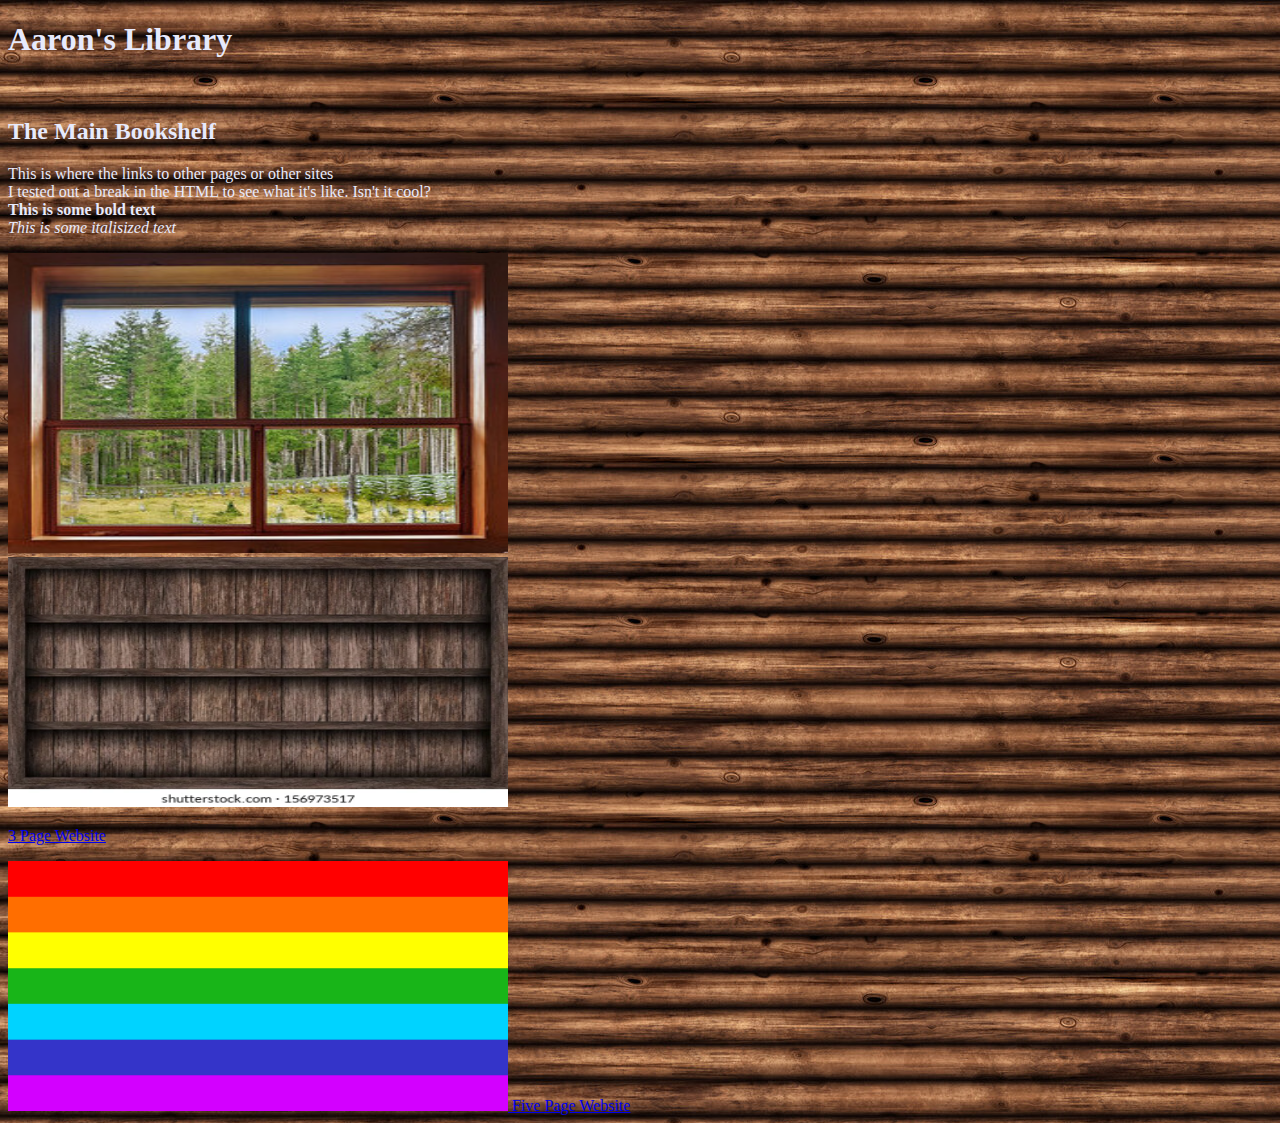
<file: index.html>
<!DOCTYPE html>

<html>
   <head>
      <title>Aaron's Library</title>
   </head>
   <body bgcolor="#703b2c" background="Website_Images/Backgrounds/LogCabinWall.jpg">
      <h1 style="color: rgb(231, 234, 252);">Aaron's Library</h1>
      
      <br>
      
      <h2 style="color: rgb(231, 234, 252);">The Main Bookshelf</h2>
      <p style="color: rgb(231, 234, 252);">This is where the links to other pages or other sites
         <br>
         I tested out a break in the HTML to see what it's like. Isn't it cool?
         <br>
         <b>This is some bold text</b>
         <br>
         <i>This is some italisized text</i>
      </p>

       
      <a href="window.html">
         <img src="Website_Images/Assets/window.jpg" 
         width="500" height="300"></a>
      <br>
      <a href="big_bookshelf.html">
         <img src="Website_Images/Assets/bookshelf.webp" 
         width="500" height="250">
      </a>
      <br>
      <a href="Basic_Color_Website/red.html">
         <p>3 Page Website</p>
         <img src="Basic_Color_Website/Color_Assets/Classic_Rainbow_Flag.svg.png"
         width="500" height="250">
      </a>
      <a href="Five_Page_Website/home.html">Five Page Website</a>
   </body>
</html>
</file>
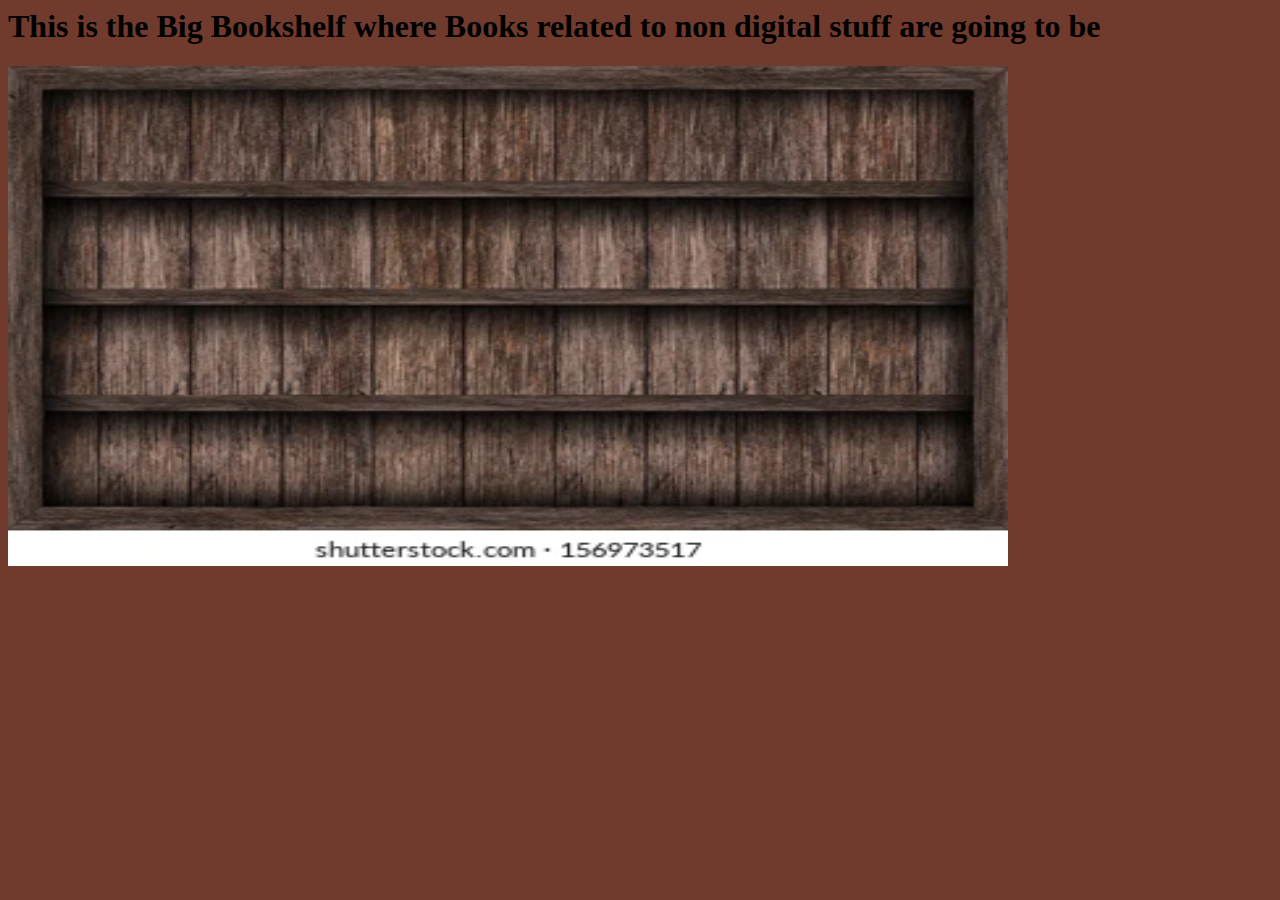
<file: big_bookshelf.html>
<html>
    <head>
        <title>Big Bookshelf</title>
    </head>
    
    <body bgcolor="#703b2c">
        <h1>This is the Big Bookshelf where Books related to non digital stuff are going to be</h1>
        <img src="Website_Images/Assets/bookshelf.webp" width="1000" height="500">
    </body>


</html>
</file>
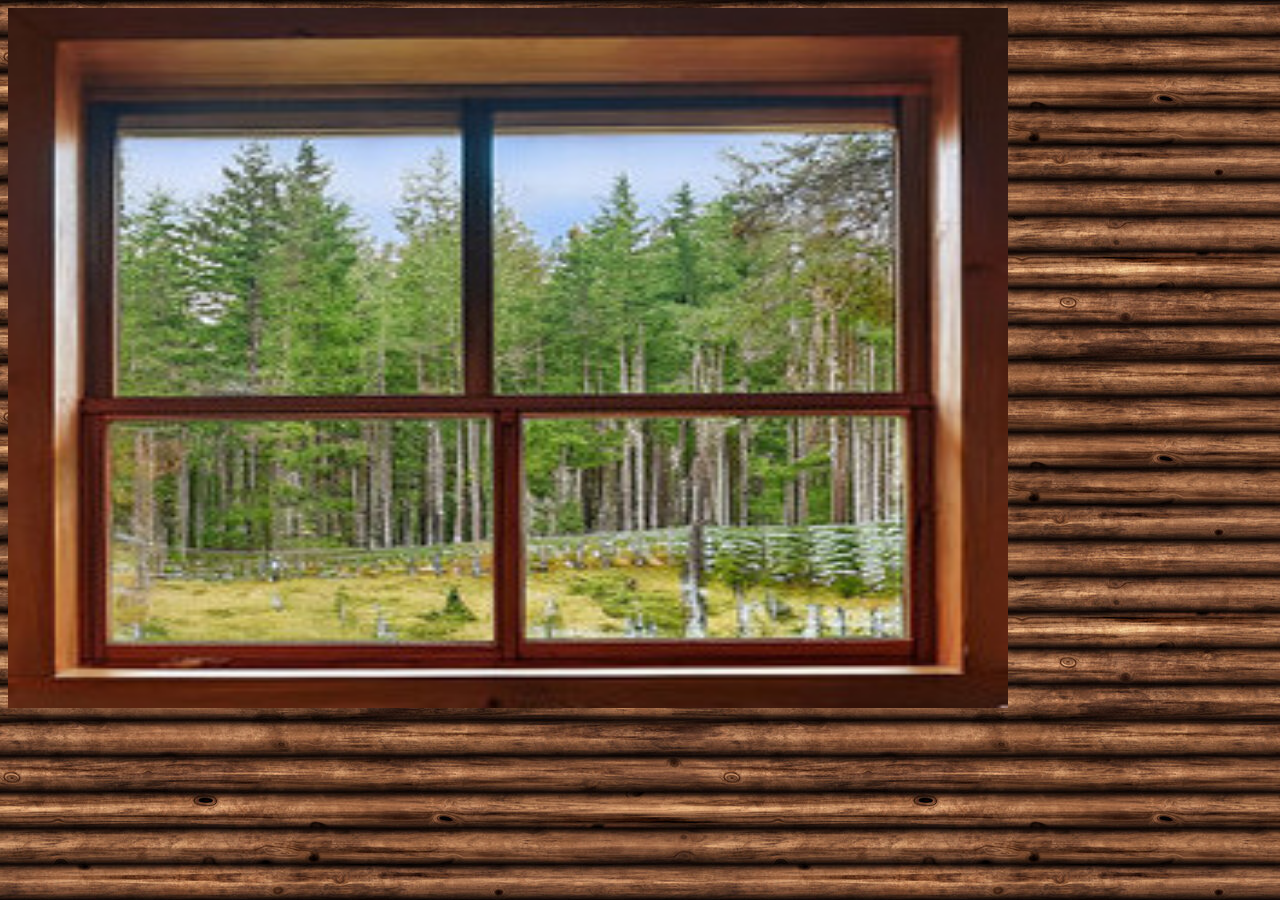
<file: window.html>
<html>
    <head>
        <title>Aaron's Library</title>
    </head>
    
    <body bgcolor="#703b2c" background="Website_Images/Backgrounds/LogCabinWall.jpg">
        <img src="Website_Images/Assets/window.jpg" width="1000" height="700">
    </body>

</html>
</file>
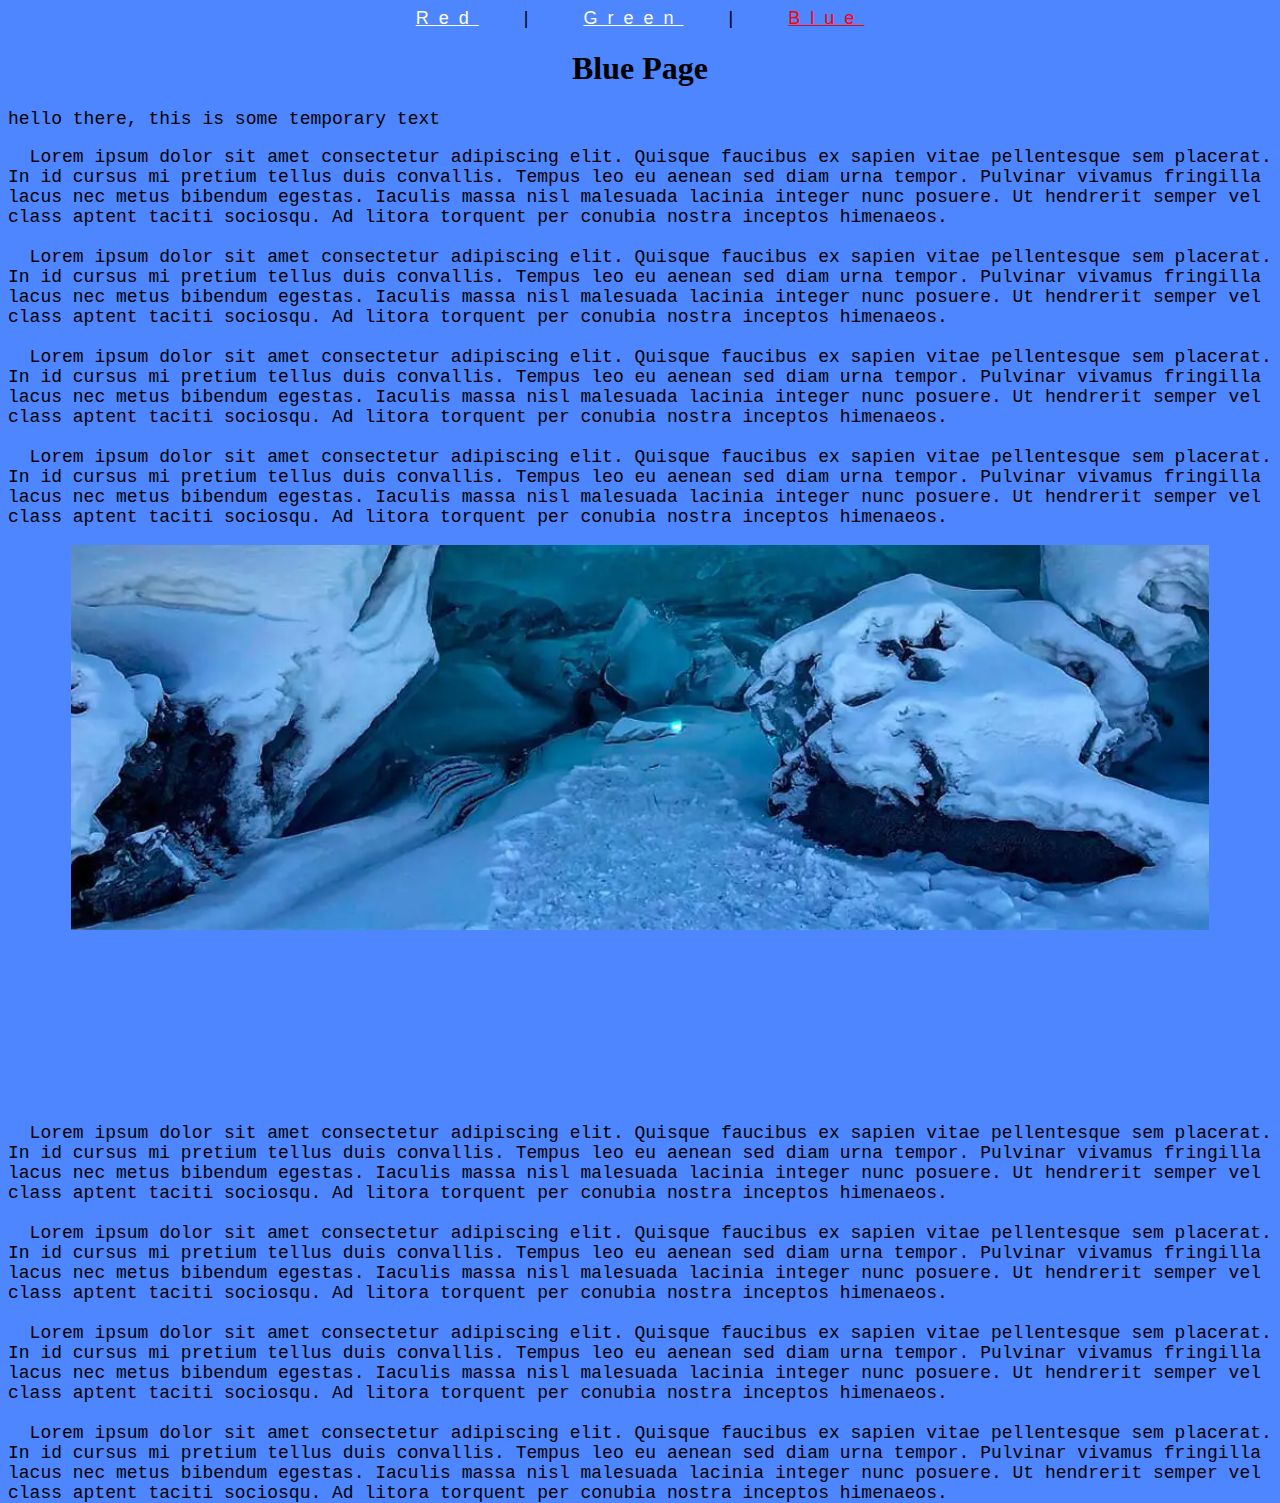
<file: Basic_Color_Website/blue.html>
<html>
    <head>
        <title>Blue Page</title>
        <link rel="stylesheet" href="mystylesheet.css" type="text/css">
        <meta charset="utf-8">
        <meta name="viewport" content="width=device-width">
    </head>

    <body class="blue">
        <nav>
            <a class="white-override-link" href="red.html">Red</a> &nbsp | &nbsp
            <a class="white-override-link" href="green.html">Green</a> &nbsp | &nbsp
            <a class="blue-link" href="blue.html">Blue</a>
        </nav>
        <h1>Blue Page</h1>
        <p>
            hello there, this is some temporary text
        </p>

        <p>
            &nbsp
            
            Lorem ipsum dolor sit amet consectetur adipiscing elit. 
            Quisque faucibus ex sapien vitae pellentesque sem placerat. 
            In id cursus mi pretium tellus duis convallis. 
            Tempus leo eu aenean sed diam urna tempor. Pulvinar 
            vivamus fringilla lacus nec metus bibendum egestas. 
            Iaculis massa nisl malesuada lacinia integer nunc 
            posuere. Ut hendrerit semper vel class aptent taciti 
            sociosqu. Ad litora torquent per conubia nostra inceptos 
            himenaeos. 

            <br>
            <br> &nbsp

            Lorem ipsum dolor sit amet consectetur adipiscing elit. 
            Quisque faucibus ex sapien vitae pellentesque sem placerat. 
            In id cursus mi pretium tellus duis convallis. 
            Tempus leo eu aenean sed diam urna tempor. Pulvinar 
            vivamus fringilla lacus nec metus bibendum egestas. 
            Iaculis massa nisl malesuada lacinia integer nunc 
            posuere. Ut hendrerit semper vel class aptent taciti 
            sociosqu. Ad litora torquent per conubia nostra inceptos 
            himenaeos.  

            <br>
            <br> &nbsp

            Lorem ipsum dolor sit amet consectetur adipiscing elit. 
            Quisque faucibus ex sapien vitae pellentesque sem placerat. 
            In id cursus mi pretium tellus duis convallis. 
            Tempus leo eu aenean sed diam urna tempor. Pulvinar 
            vivamus fringilla lacus nec metus bibendum egestas. 
            Iaculis massa nisl malesuada lacinia integer nunc 
            posuere. Ut hendrerit semper vel class aptent taciti 
            sociosqu. Ad litora torquent per conubia nostra inceptos 
            himenaeos.

            <br>
            <br> &nbsp

            Lorem ipsum dolor sit amet consectetur adipiscing elit. 
            Quisque faucibus ex sapien vitae pellentesque sem placerat. 
            In id cursus mi pretium tellus duis convallis. 
            Tempus leo eu aenean sed diam urna tempor. Pulvinar 
            vivamus fringilla lacus nec metus bibendum egestas. 
            Iaculis massa nisl malesuada lacinia integer nunc 
            posuere. Ut hendrerit semper vel class aptent taciti 
            sociosqu. Ad litora torquent per conubia nostra inceptos 
            himenaeos. 
            <br>    
        </p>
        
        <a href="red.html">
            <div class="blue-image"></div>
        </a>
        
        <p>
            <br>
            &nbsp

            Lorem ipsum dolor sit amet consectetur adipiscing elit. 
            Quisque faucibus ex sapien vitae pellentesque sem placerat. 
            In id cursus mi pretium tellus duis convallis. 
            Tempus leo eu aenean sed diam urna tempor. Pulvinar 
            vivamus fringilla lacus nec metus bibendum egestas. 
            Iaculis massa nisl malesuada lacinia integer nunc 
            posuere. Ut hendrerit semper vel class aptent taciti 
            sociosqu. Ad litora torquent per conubia nostra inceptos 
            himenaeos.

            <br>
            <br> &nbsp

            Lorem ipsum dolor sit amet consectetur adipiscing elit. 
            Quisque faucibus ex sapien vitae pellentesque sem placerat. 
            In id cursus mi pretium tellus duis convallis. 
            Tempus leo eu aenean sed diam urna tempor. Pulvinar 
            vivamus fringilla lacus nec metus bibendum egestas. 
            Iaculis massa nisl malesuada lacinia integer nunc 
            posuere. Ut hendrerit semper vel class aptent taciti 
            sociosqu. Ad litora torquent per conubia nostra inceptos 
            himenaeos.  

            <br>
            <br> &nbsp

            Lorem ipsum dolor sit amet consectetur adipiscing elit. 
            Quisque faucibus ex sapien vitae pellentesque sem placerat. 
            In id cursus mi pretium tellus duis convallis. 
            Tempus leo eu aenean sed diam urna tempor. Pulvinar 
            vivamus fringilla lacus nec metus bibendum egestas. 
            Iaculis massa nisl malesuada lacinia integer nunc 
            posuere. Ut hendrerit semper vel class aptent taciti 
            sociosqu. Ad litora torquent per conubia nostra inceptos 
            himenaeos.

            <br>
            <br> &nbsp

            Lorem ipsum dolor sit amet consectetur adipiscing elit. 
            Quisque faucibus ex sapien vitae pellentesque sem placerat. 
            In id cursus mi pretium tellus duis convallis. 
            Tempus leo eu aenean sed diam urna tempor. Pulvinar 
            vivamus fringilla lacus nec metus bibendum egestas. 
            Iaculis massa nisl malesuada lacinia integer nunc 
            posuere. Ut hendrerit semper vel class aptent taciti 
            sociosqu. Ad litora torquent per conubia nostra inceptos 
            himenaeos.   
        </p>
    </body>


</html>
</file>
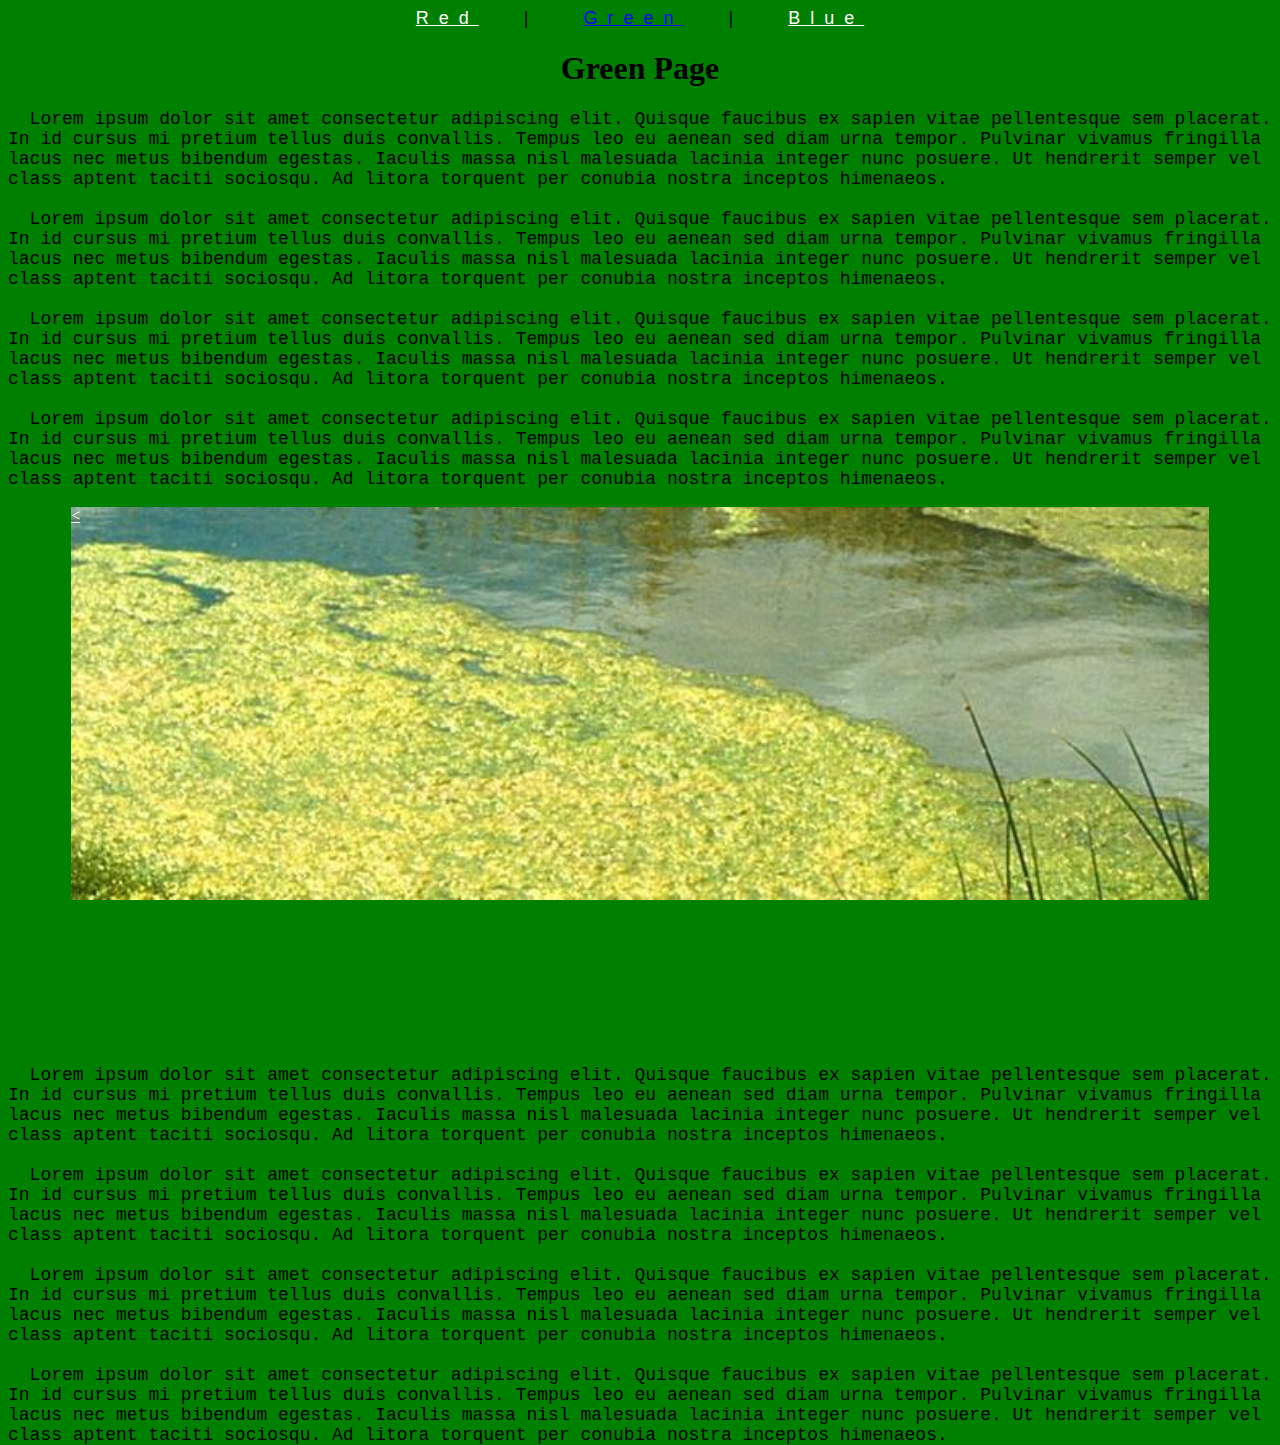
<file: Basic_Color_Website/green.html>
<html>
    <head>
        <title>Green Page</title>
        <link rel="stylesheet" href="mystylesheet.css" type="text/css">
        <meta charset="utf-8">
        <meta name="viewport" content="width=device-width">
    </head>

    <body class="green">
        <nav>
            <a href="red.html">Red</a> &nbsp | &nbsp
            <a class="green-link" href="green.html">Green</a> &nbsp | &nbsp
            <a href="blue.html">Blue</a>
        </nav>
        <h1>Green Page</h1>

        <p>
            &nbsp

            Lorem ipsum dolor sit amet consectetur adipiscing elit. 
            Quisque faucibus ex sapien vitae pellentesque sem placerat. 
            In id cursus mi pretium tellus duis convallis. 
            Tempus leo eu aenean sed diam urna tempor. Pulvinar 
            vivamus fringilla lacus nec metus bibendum egestas. 
            Iaculis massa nisl malesuada lacinia integer nunc 
            posuere. Ut hendrerit semper vel class aptent taciti 
            sociosqu. Ad litora torquent per conubia nostra inceptos 
            himenaeos.
            
            <br>
            <br> &nbsp

            Lorem ipsum dolor sit amet consectetur adipiscing elit. 
            Quisque faucibus ex sapien vitae pellentesque sem placerat. 
            In id cursus mi pretium tellus duis convallis. 
            Tempus leo eu aenean sed diam urna tempor. Pulvinar 
            vivamus fringilla lacus nec metus bibendum egestas. 
            Iaculis massa nisl malesuada lacinia integer nunc 
            posuere. Ut hendrerit semper vel class aptent taciti 
            sociosqu. Ad litora torquent per conubia nostra inceptos 
            himenaeos.  

            <br>
            <br> &nbsp

            Lorem ipsum dolor sit amet consectetur adipiscing elit. 
            Quisque faucibus ex sapien vitae pellentesque sem placerat. 
            In id cursus mi pretium tellus duis convallis. 
            Tempus leo eu aenean sed diam urna tempor. Pulvinar 
            vivamus fringilla lacus nec metus bibendum egestas. 
            Iaculis massa nisl malesuada lacinia integer nunc 
            posuere. Ut hendrerit semper vel class aptent taciti 
            sociosqu. Ad litora torquent per conubia nostra inceptos 
            himenaeos.
            <br>
            <br> &nbsp

            Lorem ipsum dolor sit amet consectetur adipiscing elit. 
            Quisque faucibus ex sapien vitae pellentesque sem placerat. 
            In id cursus mi pretium tellus duis convallis. 
            Tempus leo eu aenean sed diam urna tempor. Pulvinar 
            vivamus fringilla lacus nec metus bibendum egestas. 
            Iaculis massa nisl malesuada lacinia integer nunc 
            posuere. Ut hendrerit semper vel class aptent taciti 
            sociosqu. Ad litora torquent per conubia nostra inceptos 
            himenaeos.   
            
            <br>
        </p>
        
        <a href="blue.html">
            <div class="green-image"><</div>
        </a>

        <p>
            &nbsp

            Lorem ipsum dolor sit amet consectetur adipiscing elit. 
            Quisque faucibus ex sapien vitae pellentesque sem placerat. 
            In id cursus mi pretium tellus duis convallis. 
            Tempus leo eu aenean sed diam urna tempor. Pulvinar 
            vivamus fringilla lacus nec metus bibendum egestas. 
            Iaculis massa nisl malesuada lacinia integer nunc 
            posuere. Ut hendrerit semper vel class aptent taciti 
            sociosqu. Ad litora torquent per conubia nostra inceptos 
            himenaeos.

            <br>
            <br> &nbsp

            Lorem ipsum dolor sit amet consectetur adipiscing elit. 
            Quisque faucibus ex sapien vitae pellentesque sem placerat. 
            In id cursus mi pretium tellus duis convallis. 
            Tempus leo eu aenean sed diam urna tempor. Pulvinar 
            vivamus fringilla lacus nec metus bibendum egestas. 
            Iaculis massa nisl malesuada lacinia integer nunc 
            posuere. Ut hendrerit semper vel class aptent taciti 
            sociosqu. Ad litora torquent per conubia nostra inceptos 
            himenaeos. 
            
            <br>
            <br> &nbsp

            Lorem ipsum dolor sit amet consectetur adipiscing elit. 
            Quisque faucibus ex sapien vitae pellentesque sem placerat. 
            In id cursus mi pretium tellus duis convallis. 
            Tempus leo eu aenean sed diam urna tempor. Pulvinar 
            vivamus fringilla lacus nec metus bibendum egestas. 
            Iaculis massa nisl malesuada lacinia integer nunc 
            posuere. Ut hendrerit semper vel class aptent taciti 
            sociosqu. Ad litora torquent per conubia nostra inceptos 
            himenaeos.

            <br>
            <br> &nbsp

            Lorem ipsum dolor sit amet consectetur adipiscing elit. 
            Quisque faucibus ex sapien vitae pellentesque sem placerat. 
            In id cursus mi pretium tellus duis convallis. 
            Tempus leo eu aenean sed diam urna tempor. Pulvinar 
            vivamus fringilla lacus nec metus bibendum egestas. 
            Iaculis massa nisl malesuada lacinia integer nunc 
            posuere. Ut hendrerit semper vel class aptent taciti 
            sociosqu. Ad litora torquent per conubia nostra inceptos 
            himenaeos.    
        </p>
    </body>



</html>
</file>
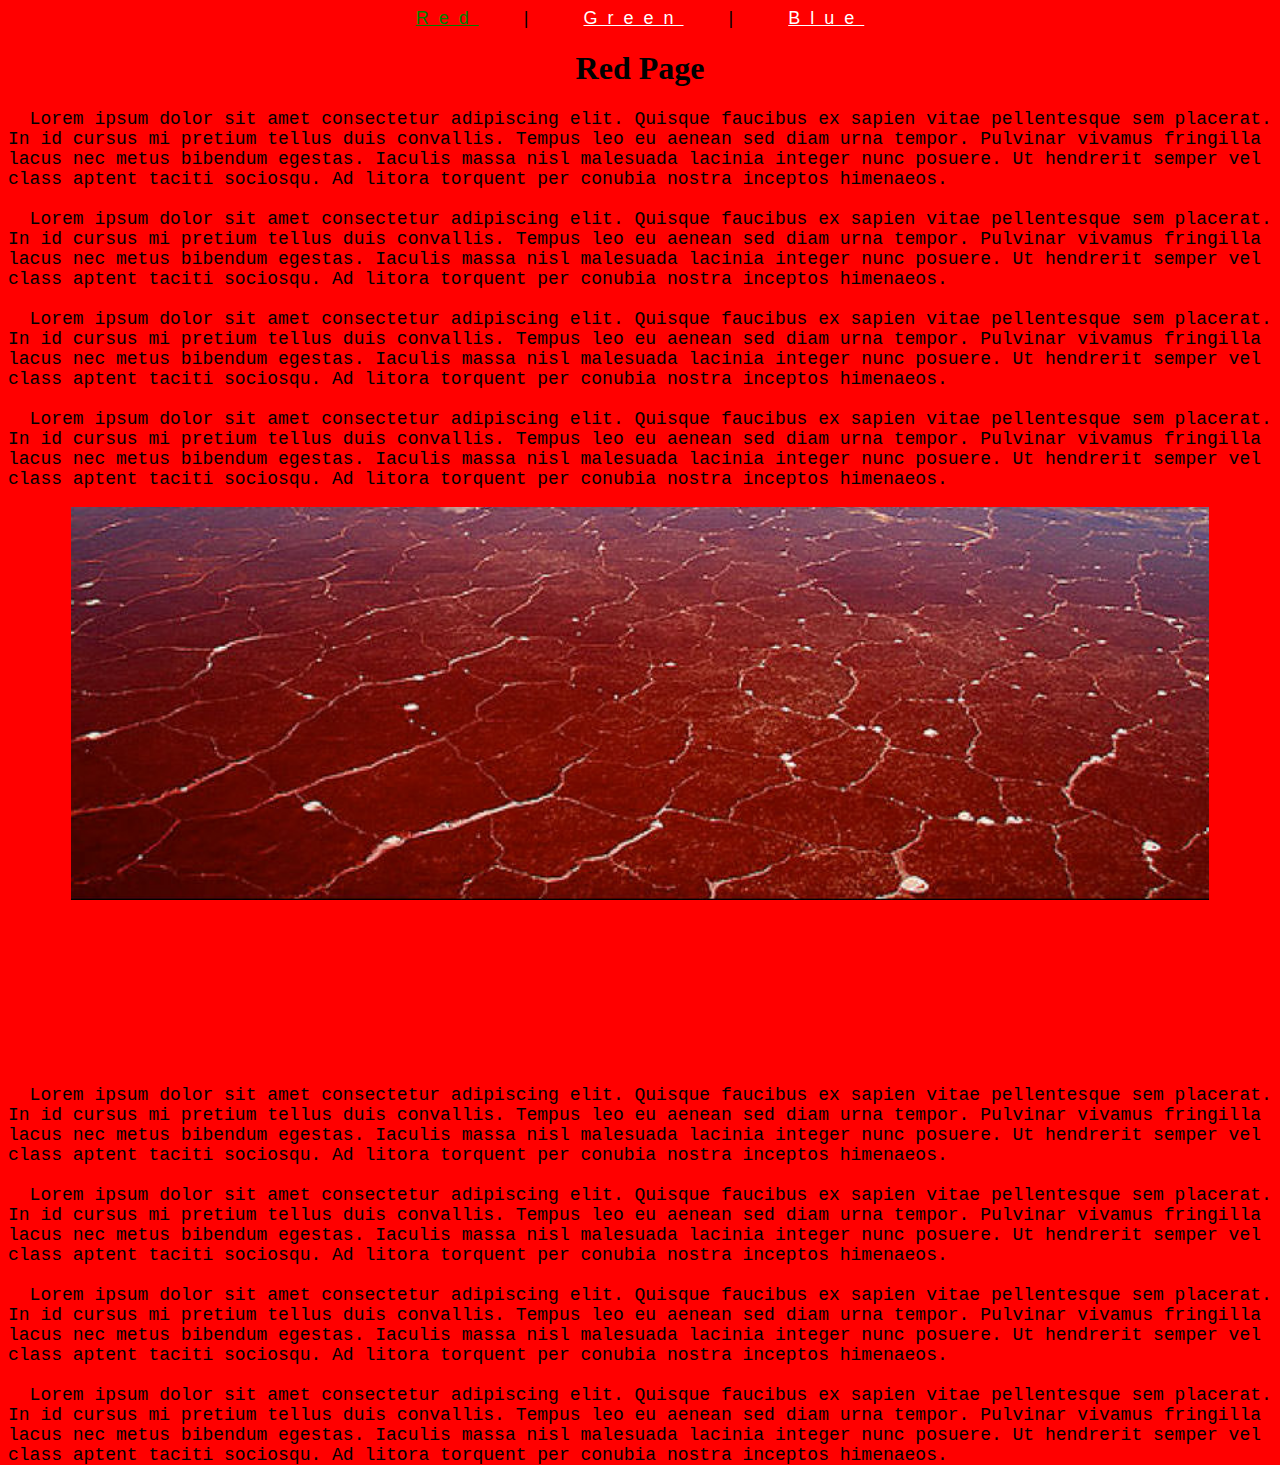
<file: Basic_Color_Website/red.html>
<html>
    <head>
        <title>Red Page</title>
        <link rel="stylesheet" href="mystylesheet.css" type="text/css">
        <meta charset="utf-8">
        <meta name="viewport" content="width=device-width">
    </head>

    <body class="red">

        <nav>
            <a class="red-link" href="red.html">Red</a> &nbsp | &nbsp
            <a href="green.html">Green</a> &nbsp | &nbsp
            <a href="blue.html">Blue</a>
        </nav>
        <h1>Red Page</h1>
        <p>
            &nbsp

            Lorem ipsum dolor sit amet consectetur adipiscing elit. 
            Quisque faucibus ex sapien vitae pellentesque sem placerat. 
            In id cursus mi pretium tellus duis convallis. 
            Tempus leo eu aenean sed diam urna tempor. Pulvinar 
            vivamus fringilla lacus nec metus bibendum egestas. 
            Iaculis massa nisl malesuada lacinia integer nunc 
            posuere. Ut hendrerit semper vel class aptent taciti 
            sociosqu. Ad litora torquent per conubia nostra inceptos 
            himenaeos. 

            <br>
            <br> &nbsp

            Lorem ipsum dolor sit amet consectetur adipiscing elit. 
            Quisque faucibus ex sapien vitae pellentesque sem placerat. 
            In id cursus mi pretium tellus duis convallis. 
            Tempus leo eu aenean sed diam urna tempor. Pulvinar 
            vivamus fringilla lacus nec metus bibendum egestas. 
            Iaculis massa nisl malesuada lacinia integer nunc 
            posuere. Ut hendrerit semper vel class aptent taciti 
            sociosqu. Ad litora torquent per conubia nostra inceptos 
            himenaeos.  

            <br>
            <br> &nbsp

            Lorem ipsum dolor sit amet consectetur adipiscing elit. 
            Quisque faucibus ex sapien vitae pellentesque sem placerat. 
            In id cursus mi pretium tellus duis convallis. 
            Tempus leo eu aenean sed diam urna tempor. Pulvinar 
            vivamus fringilla lacus nec metus bibendum egestas. 
            Iaculis massa nisl malesuada lacinia integer nunc 
            posuere. Ut hendrerit semper vel class aptent taciti 
            sociosqu. Ad litora torquent per conubia nostra inceptos 
            himenaeos.

            <br>
            <br> &nbsp

            Lorem ipsum dolor sit amet consectetur adipiscing elit. 
            Quisque faucibus ex sapien vitae pellentesque sem placerat. 
            In id cursus mi pretium tellus duis convallis. 
            Tempus leo eu aenean sed diam urna tempor. Pulvinar 
            vivamus fringilla lacus nec metus bibendum egestas. 
            Iaculis massa nisl malesuada lacinia integer nunc 
            posuere. Ut hendrerit semper vel class aptent taciti 
            sociosqu. Ad litora torquent per conubia nostra inceptos 
            himenaeos.  

            <br>  
        </p>
        
        <a href="green.html">
            <div class="red-image"></div>
        </a>
        
        <p>
            <br>
            &nbsp

            Lorem ipsum dolor sit amet consectetur adipiscing elit. 
            Quisque faucibus ex sapien vitae pellentesque sem placerat. 
            In id cursus mi pretium tellus duis convallis. 
            Tempus leo eu aenean sed diam urna tempor. Pulvinar 
            vivamus fringilla lacus nec metus bibendum egestas. 
            Iaculis massa nisl malesuada lacinia integer nunc 
            posuere. Ut hendrerit semper vel class aptent taciti 
            sociosqu. Ad litora torquent per conubia nostra inceptos 
            himenaeos.

            <br>    
            <br> &nbsp

            Lorem ipsum dolor sit amet consectetur adipiscing elit. 
            Quisque faucibus ex sapien vitae pellentesque sem placerat. 
            In id cursus mi pretium tellus duis convallis. 
            Tempus leo eu aenean sed diam urna tempor. Pulvinar 
            vivamus fringilla lacus nec metus bibendum egestas. 
            Iaculis massa nisl malesuada lacinia integer nunc 
            posuere. Ut hendrerit semper vel class aptent taciti 
            sociosqu. Ad litora torquent per conubia nostra inceptos 
            himenaeos.

            <br>  
            <br> &nbsp

            Lorem ipsum dolor sit amet consectetur adipiscing elit. 
            Quisque faucibus ex sapien vitae pellentesque sem placerat. 
            In id cursus mi pretium tellus duis convallis. 
            Tempus leo eu aenean sed diam urna tempor. Pulvinar 
            vivamus fringilla lacus nec metus bibendum egestas. 
            Iaculis massa nisl malesuada lacinia integer nunc 
            posuere. Ut hendrerit semper vel class aptent taciti 
            sociosqu. Ad litora torquent per conubia nostra inceptos 
            himenaeos.

            <br>
            <br> &nbsp
            
            Lorem ipsum dolor sit amet consectetur adipiscing elit. 
            Quisque faucibus ex sapien vitae pellentesque sem placerat. 
            In id cursus mi pretium tellus duis convallis. 
            Tempus leo eu aenean sed diam urna tempor. Pulvinar 
            vivamus fringilla lacus nec metus bibendum egestas. 
            Iaculis massa nisl malesuada lacinia integer nunc 
            posuere. Ut hendrerit semper vel class aptent taciti 
            sociosqu. Ad litora torquent per conubia nostra inceptos 
            himenaeos.  
        </p>
    
    </body>




</html>
</file>
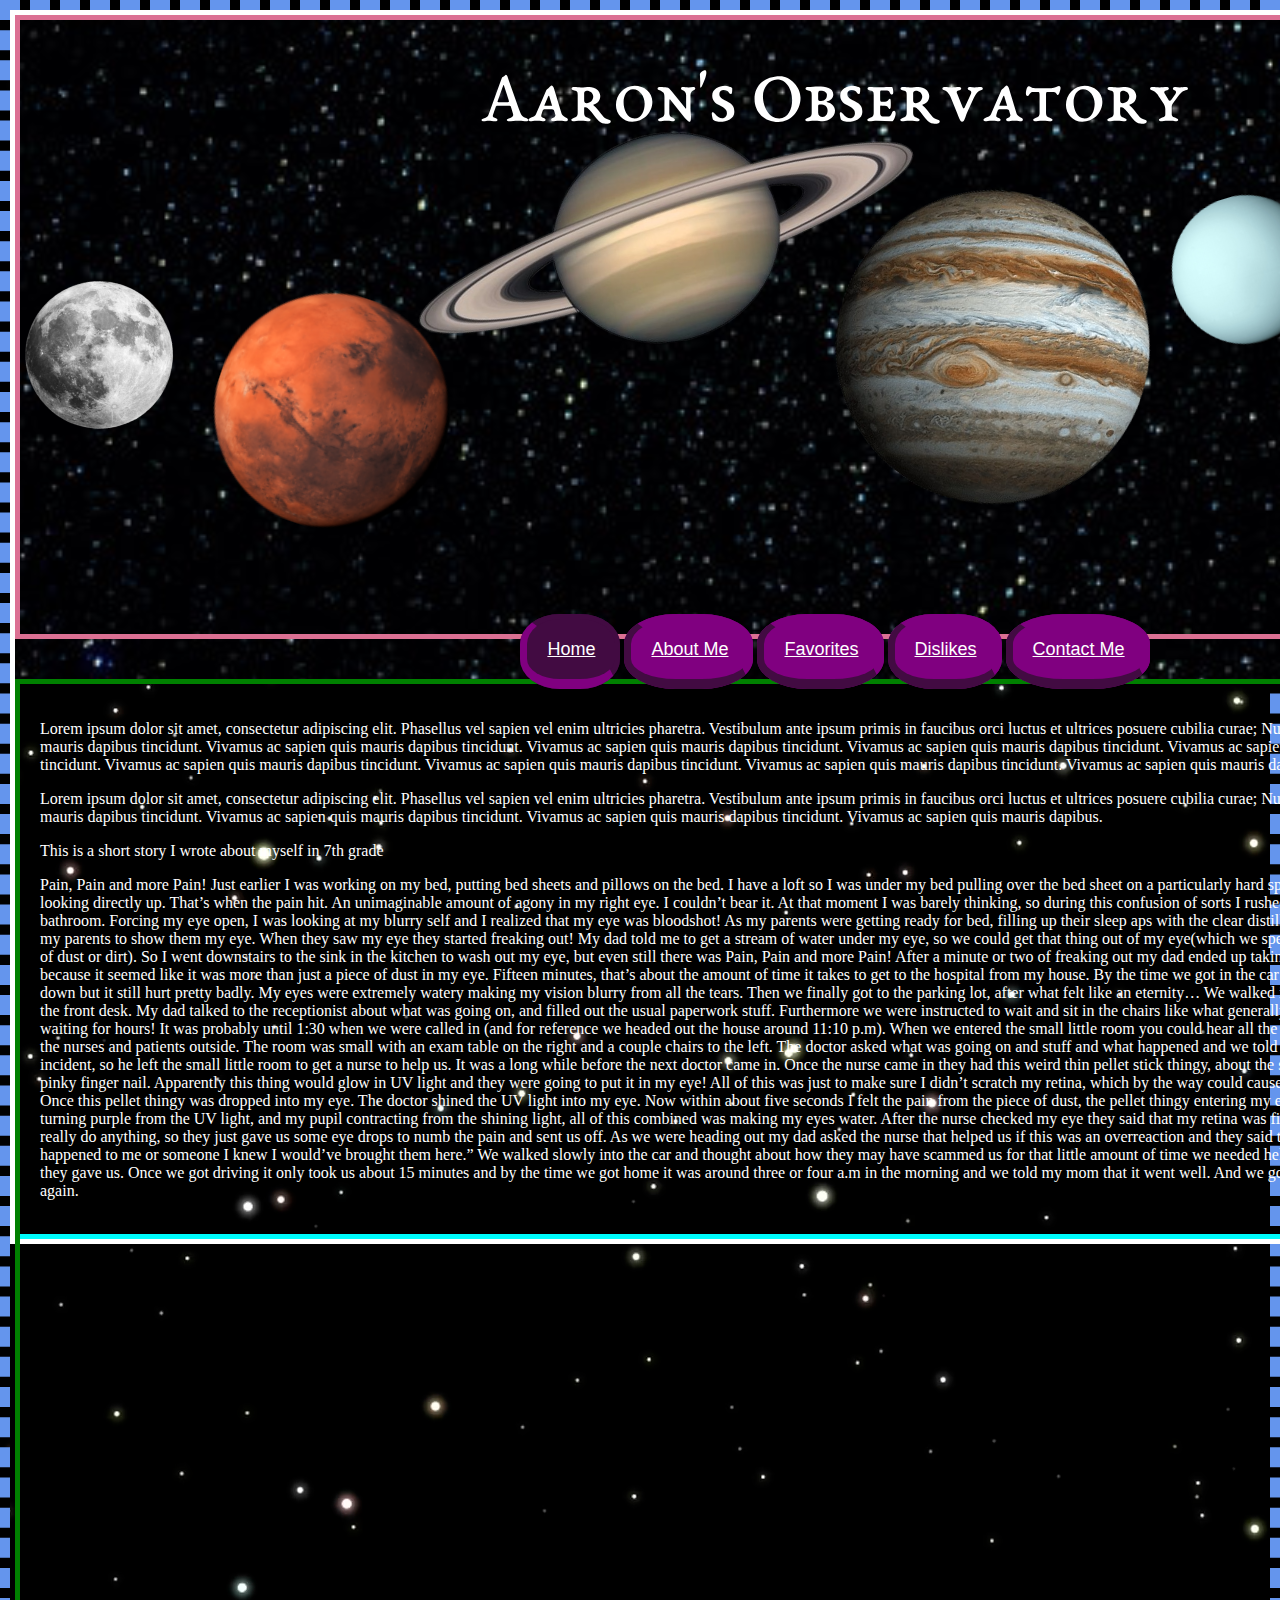
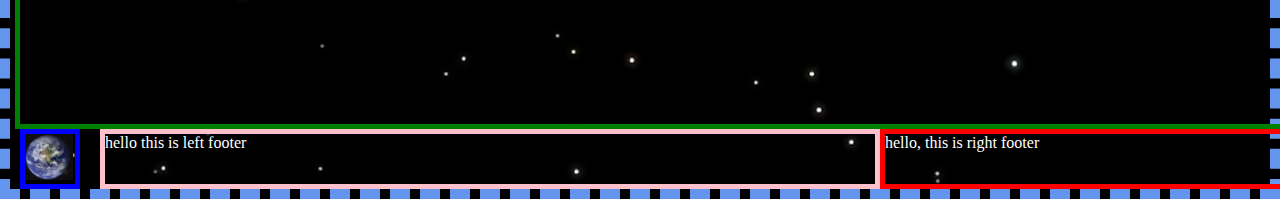
<file: Five_Page_Website/home.html>
<!DOCTYPE html>

<html>

<head>
    <title>Aaron's Observatory</title>
    <link rel="stylesheet" href="universal.css">
</head>

<body>
    <header>
        <div class="spacer"></div>
        <nav>
            <a href="home.html" class="active-page">Home</a>
            <a href="about.html">About Me</a>
            <a href="favorite.html">Favorites</a>
            <a href="dislike.html">Dislikes</a>
            <a href="contacts.html">Contact Me</a>
        </nav>
    </header>

    <main>
        <p>Lorem ipsum dolor sit amet, consectetur adipiscing
            elit. Phasellus vel sapien vel enim ultricies
            pharetra. Vestibulum ante ipsum primis in faucibus
            orci luctus et ultrices posuere cubilia curae; Nulla
            eget sapien quis mauris dapibus tincidunt. Vivamus
            ac sapien quis mauris dapibus tincidunt. Vivamus ac
            sapien quis mauris dapibus tincidunt. Vivamus ac
            sapien quis mauris dapibus tincidunt. Vivamus ac
            sapien quis mauris dapibus tincidunt.
            Vivamus ac sapien quis mauris dapibus tincidunt.
            Vivamus ac sapien quis mauris dapibus tincidunt.
            Vivamus ac sapien quis mauris dapibus tincidunt.
            Vivamus ac sapien quis mauris dapibus.</p>
        <p>Lorem ipsum dolor sit amet, consectetur adipiscing elit.
            Phasellus vel sapien vel enim ultricies pharetra.
            Vestibulum ante ipsum primis in faucibus orci
            luctus et ultrices posuere cubilia curae;
            Nulla eget sapien quis mauris dapibus tincidunt.
            Vivamus ac sapien quis mauris dapibus tincidunt.
            Vivamus ac sapien quis mauris dapibus tincidunt.
            Vivamus ac sapien quis mauris dapibus.</p>

            <p>This is a short story I wrote about myself in 7th grade </p>

        <p>Pain, Pain and more Pain! Just earlier I was working on my bed,
            putting bed sheets and pillows on the bed. I have a loft so I was under
            my bed pulling over the bed sheet on a particularly hard spot to reach.
            I was looking directly up. That’s when the pain hit. An unimaginable
            amount of agony in my right eye. I couldn’t bear it. At that moment I
            was barely thinking, so during this confusion of sorts I rushed to
            the sink in the bathroom. Forcing my eye open, I was looking at my
            blurry self and I realized that my eye was bloodshot!
            As my parents were getting ready for bed, filling up their sleep aps with the clear
            distilled water, I rushed to my parents to show them my eye. When they saw my eye
            they started freaking out! My dad told me to get a stream of water under my eye,
            so we could get that thing out of my eye(which we speculated was a piece of dust
            or dirt). So I went downstairs to the sink in the kitchen to wash out my eye,
            but even still there was Pain, Pain and more Pain! After a minute or two of
            freaking out my dad ended up taking me to the hospital because it seemed like
            it was more than just a piece of dust in my eye.
            Fifteen minutes, that’s about the amount of time it takes to get to the hospital
            from my house. By the time we got in the car the pain had died down but it still
            hurt pretty badly. My eyes were extremely watery making my vision blurry from
            all the tears. Then we finally got to the parking lot, after what felt like
            an eternity…
            We walked into the building to the front desk. My dad talked to the receptionist
            about what was going on, and filled out the usual paperwork stuff. Furthermore
            we were instructed to wait and sit in the chairs like what generally happens. We
            were waiting for hours! It was probably until 1:30 when we were called in
            (and for reference we headed out the house around 11:10 p.m). When we entered
            the small little room you could hear all the noise and rush from the nurses and
            patients outside. The room was small with an exam table on the right and a
            couple chairs to the left. The doctor asked what was going on and stuff and
            what happened and we told him about the whole incident, so he left the small
            little room to get a nurse to help us. It was a long while before the next
            doctor came in.
            Once the nurse came in they had this weird thin pellet stick thingy, about
            the size of the tip of your pinky finger nail. Apparently this thing would glow
            in UV light and they were going to put it in my eye! All of this was just to
            make sure I didn’t scratch my retina, which by the way could cause permanent
            damage!
            Once this pellet thingy was dropped into my eye. The doctor shined the UV light into
            my eye. Now within about five seconds I felt the pain from the piece of dust, the
            pellet thingy entering my eye and my vision turning purple from the UV light,
            and my pupil contracting from the shining light, all of this combined was making
            my eyes water.
            After the nurse checked my eye they said that my retina was fine and they couldn’t
            really do anything, so they just gave us some eye drops to numb the pain and sent us
            off. As we were heading out my dad asked the nurse that helped us if this was an
            overreaction and they said that “It was but if that happened to me or someone I
            knew I would’ve brought them here.”
            We walked slowly into the car and thought about how they may have scammed us for
            that little amount of time we needed help and the one thing they gave us. Once we
            got driving it only took us about 15 minutes and by the time we got home it was
            around three or four a.m in the morning and we told my mom that it went well.
            And we got ready for bed once again.
        </p>





    </main>

    <section class="side-panel">
        <p>hello, this is side-panel</p>
    </section>

    <footer class="footer">
        <footer class="rightfooter">
            hello, this is right footer
        </footer>
        <footer class="leftfooter">
            hello this is left footer
        </footer>
        <footer class="leftmostfooter">
            <a href="../index.html">
                <div class="library-home"></div>
            </a>
        </footer>

    </footer>

</body>


</html>
</file>
<file: Basic_Color_Website/mystylesheet.css>
/* this is the CSS file for the Color Webpages */
html {
    height: 100%;
    width: 100%;

}
/* CSS Style for the backgrounds */

.red {
    background-color: red;
} 

.green {
    background-color: green;
}

.blue {
    background-color: rgb(78, 134, 255);  /*was originaly blue instead of rgb*/
} 

/* CSS for the Navigation */

nav {
    margin-left: 0px;
    text-align: center;
    font-family: 'Franklin Gothic Medium', 'Arial Narrow', Arial, sans-serif;
    letter-spacing: 10px;
    font-size: large;
}
a:link {
    color: white;
}

a:visited {
    color: blue;
}

a.red-link {
    color: green;
}

a.green-link {
    color: blue;
}

a.blue-link {
    color: red;
}
a.white-override-link {
    color: white;
}

/* CSS for the Paragraph Text */

p {
    font-family:'Courier New', Courier, monospace;
    font-size: large;
}

/* CSS for the Header Text */

h1 {
    text-align: center;
    text-decoration: none;
    margin-left: 0%;
    margin-right: 0%;
}


/* CSS for the Background Images */

.red-image {
    background-image: url(Color_Assets/red_lake.jpg);
    width: 90%;
    height: 60vh;
    margin-left: 5%;
    margin-right: 0%;
    padding:0%;
    background-repeat: no-repeat;
    background-position: center;
    background-size: cover;
    top: 0px;
    background-attachment: fixed;
    
}
.green-image {
    background-image: url("Color_Assets/green_lake.jpg");
    width: 90%;
    height: 60vh;
    margin-left: 5%;
    margin-right: 0;
    padding:0%;
    background-repeat: no-repeat;
    background-position: center;
    background-size: cover;
    top: 0px;
    background-attachment: fixed;
    
}

.blue-image {
    background-image: url("Color_Assets/blue_ice.png");
    width: 90%;
    height: 60vh;
    margin-left: 5%;
    margin-right: 0%;
    background-repeat: no-repeat;
    background-position: center;
    background-size: cover;
    top: 0px;
    background-attachment: fixed;
}
</file>
<file: Five_Page_Website/universal.css>
/*Universal CSS to be used for all the pages for basic formatting*/

html {
    border: cornflowerblue 10px dashed;
    margin: 0;
    cursor: url(Assets/Universal/cursor-SLS.png), auto;
}

/* styling the body */

body {
    width: 1640px;
    border: white 5px solid;
    background-image: url(Assets/Universal/space-body-background.avif);
    background-color:rgb(13, 6, 20);
    background-repeat: repeat;
    margin: 0 auto;
}

/* styling basic stuff, like text */

p {
    color: white;
}

a {
      cursor: url(Assets/Universal/pointer-SLS.png), auto;
}

/* Styling the Header */

header {
    background-image: url("Assets/Home-Page/home-header.png");
    background-color: rgb(65, 32, 65);
    /* height and width is the ratio for the facebook header */
    height: 664px;  
    width: 1640px;
    background-repeat: no-repeat;
    background-position: top;
    margin: 0 auto;
}

/* Styling the Nav */

header .spacer {
    height: 614px;
    width: 1630px;
    border: palevioletred 5px solid;
}

header nav {
    text-align:center;
    margin: 0 auto;
    background-color: transparent;
    width: 750px;
    height: 50px;
}

header nav a {
    color: white;
    font-family: 'Lucida Sans', 'Lucida Sans Regular', 'Lucida Grande', 'Lucida Sans Unicode', Geneva, Verdana, sans-serif;
    font-size: large;
    background-color: purple;
    padding: 20px;
    border: purple 5px solid;
    border-left: rgb(66, 11, 66) 7px solid;
    border-bottom: rgb(66, 11, 66) 10px solid;
    border-radius: 40%;
  
}

header nav .active-page {
    color: white;
    font-family: 'Lucida Sans', 'Lucida Sans Regular', 'Lucida Grande', 'Lucida Sans Unicode', Geneva, Verdana, sans-serif;
    font-size: large;
    background-color: rgb(66, 11, 66);
    padding: 20px;
    border: rgb(66, 11, 66) 5px solid;
    border-left: purple 7px solid;
    border-bottom: purple 10px solid;
    border-radius: 40%;
}


/* styling the main content of the page */

main {
    color: white;
    border: green 5px solid;
    float: left;
    padding: 20px;
    height: 1000px;
    width: 1380px;
}

/* styling the side panel */

.side-panel {
    border: darkgoldenrod 5px solid;
    float: right;
    height: 500px;
    width: 200px;
}

/* styling the footer elements */

.footer {
    color: white;
    border: cyan 5px solid;
    height: 50px;
    width: 1640px;
    padding-top: 500px;
}

.leftfooter {
    color: white;
    border: pink 5px solid;
    height: 50px;
    width: 770px;
    float: right;
}

.leftmostfooter{
    color: white;
    border: blue 5px solid;
    width: 50px;
    height: 50px;
    float: left;

}

.library-home {
    background-image: url(Assets/Universal/small-earth-in-space.png);
    background-repeat: no-repeat;
    height: 50px;
    width: 50px;
    float: left;
}
.rightfooter {
    border: red 5px solid;
    height: 50px;
    width: 770px;
    float: right;
    
}
</file>
